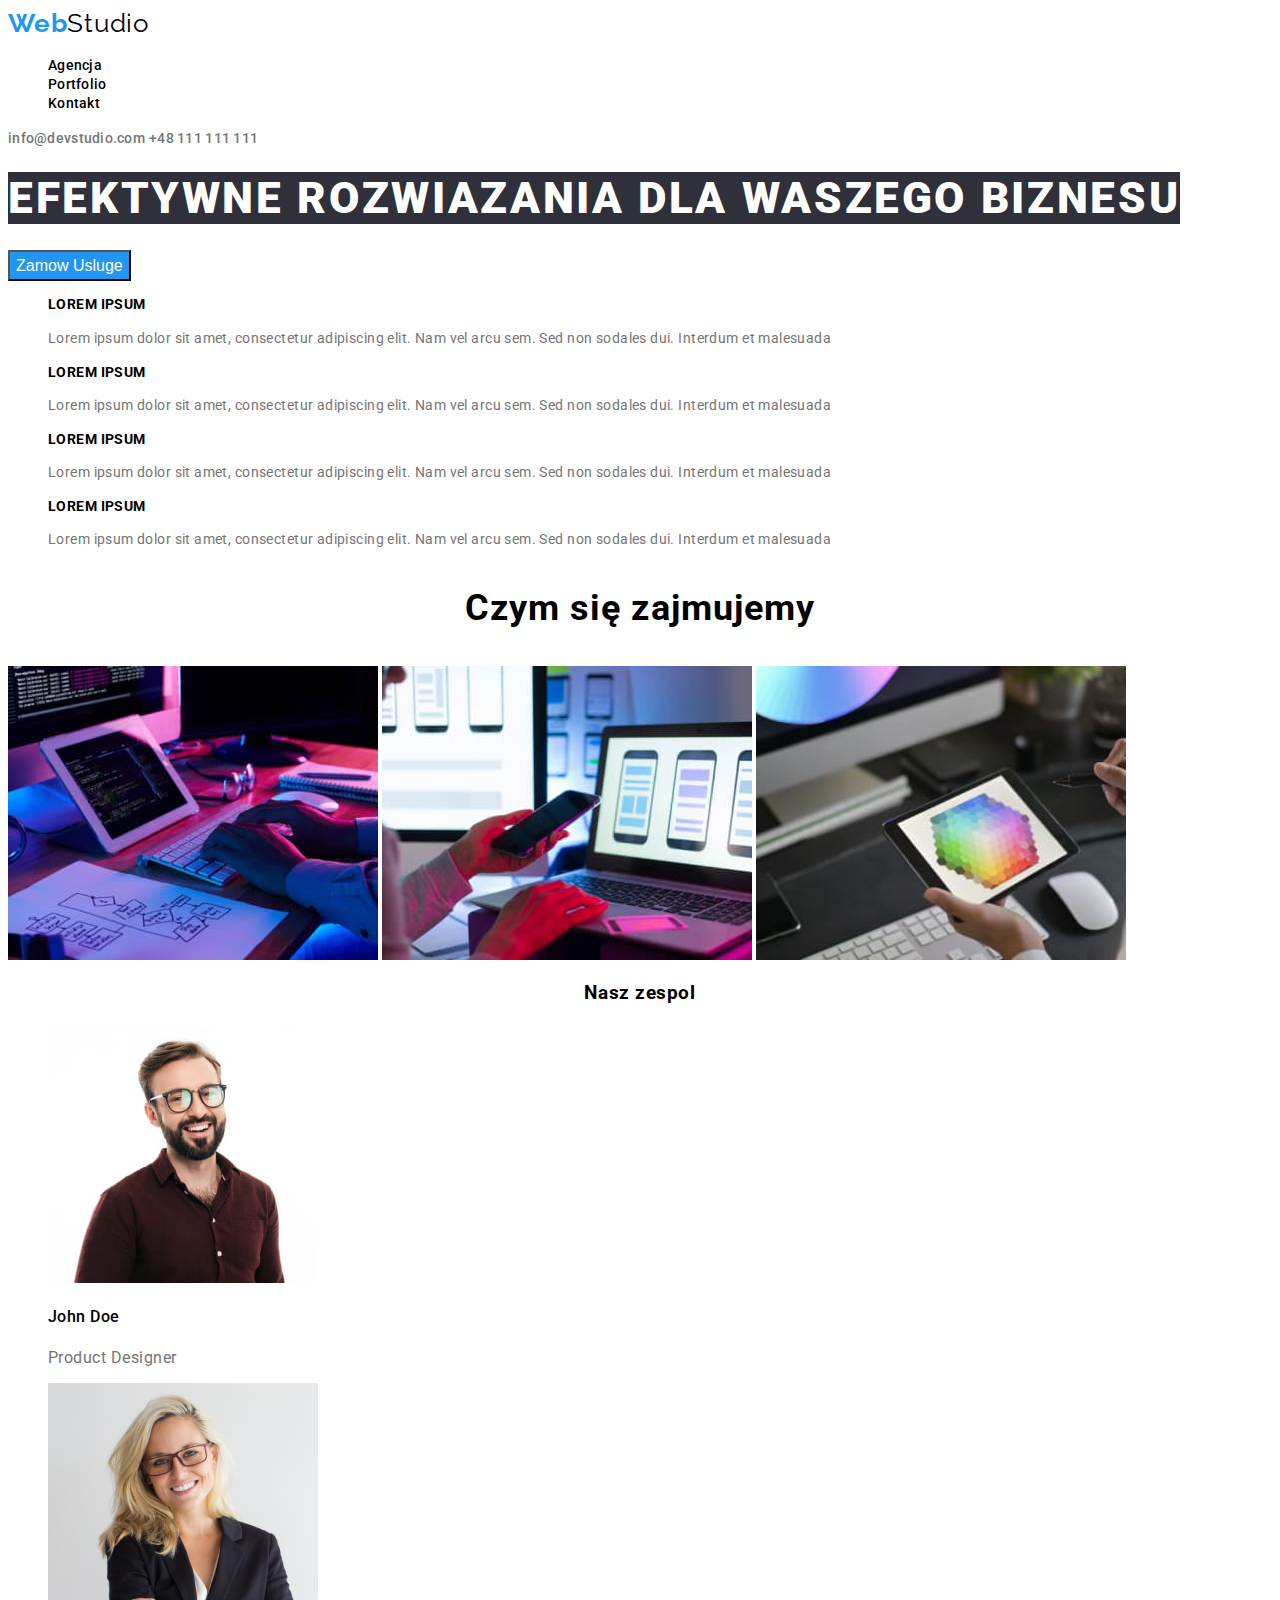
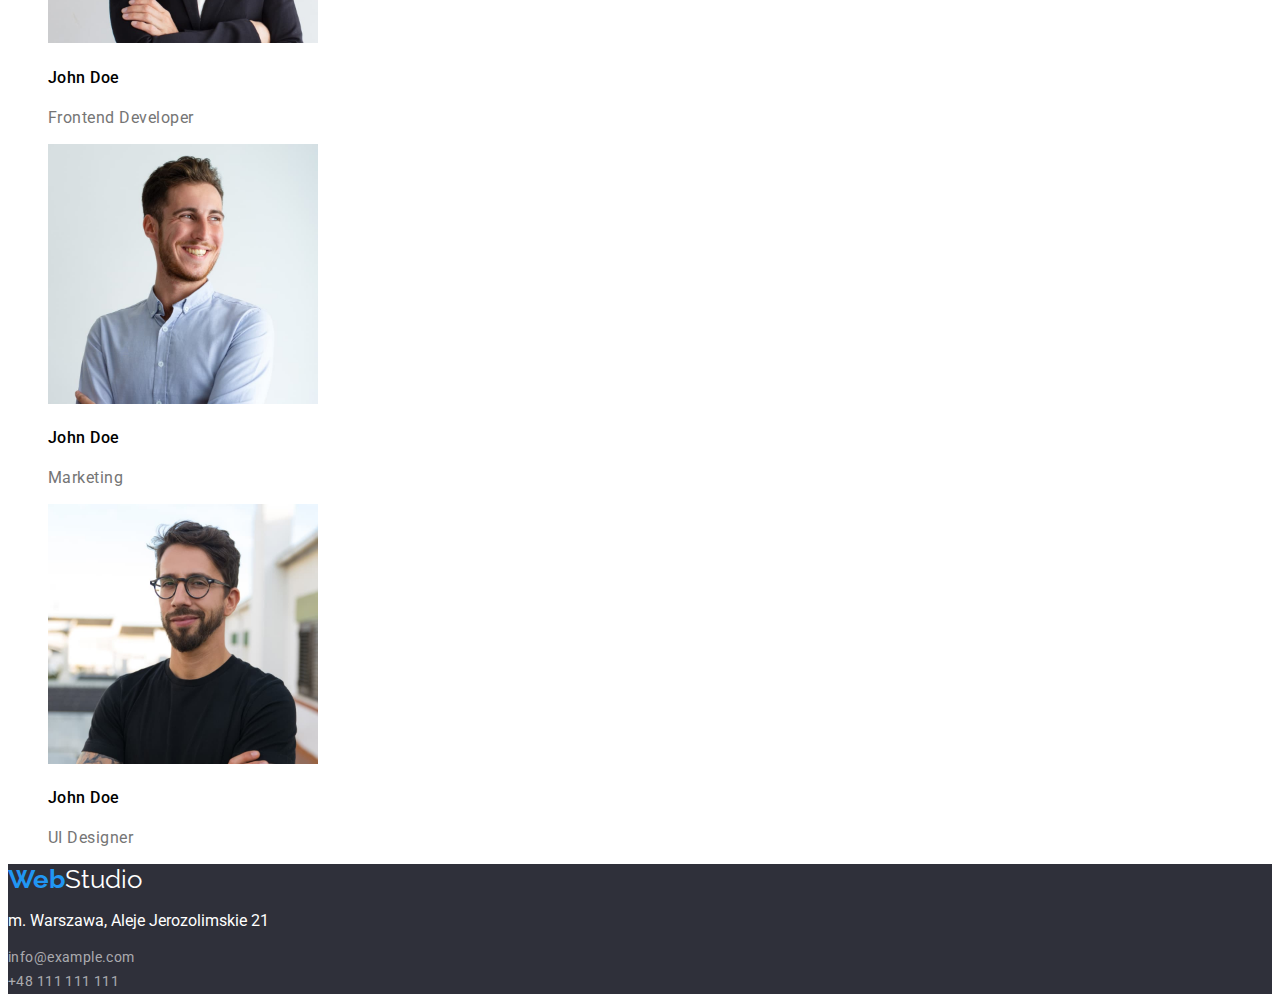
<file: index.html>
<!DOCTYPE html>
<html lang="en">
	<head>
		<meta charset="UTF-8" />
		<meta http-equiv="X-UA-Compatible" content="IE=edge" />
		<meta
			name="viewport"
			content="width=<device-width>, initial-scale=1.0"
		/>
		<title>Document</title>
		<link rel="preconnect" href="https://fonts.googleapis.com" />
		<link rel="preconnect" href="https://fonts.gstatic.com" crossorigin />
		<link
			href="https://fonts.googleapis.com/css2?family=Raleway:wght@700&family=Roboto:wght@400;500;700;900&display=swap"
			rel="stylesheet"
		/>
		<link rel="stylesheet" href="css/style.css" />
	</head>
	<body>
		<header>
			<a class="menu-logo-top" href="index.html"
				><span class="logo-top">Web</span>Studio</a
			>
			<nav>
				<ul class="nav">
					<li>
						<a class="nav-item-agencja" href="index.html"
							>Agencja</a
						>
					</li>
					<li>
						<a class="nav-item-portfolio" href="portfolio.html"
							>Portfolio</a
						>
					</li>
					<li><a class="nav-item-kontakty" href="#">Kontakt</a></li>
				</ul>
			</nav>
			<a class="email" href="email:info@devstudio.com"
				>info@devstudio.com</a
			>
			<a class="phonenumber" href="tel:+48111111111">+48 111 111 111</a>
		</header>
		<main>
			<h1>
				<span class="effective"
					>EFEKTYWNE ROZWIAZANIA DLA WASZEGO BIZNESU</span
				>
			</h1>
			<button class="order" type="button">Zamow Usluge</button>
			<section>
				<ul>
					<li>
						<h2 class="lorem-list">LOREM IPSUM</h2>
						<p class="text">
							Lorem ipsum dolor sit amet, consectetur adipiscing
							elit. Nam vel arcu sem. Sed non sodales dui.
							Interdum et malesuada
						</p>
					</li>
					<li>
						<h2 class="lorem-list">LOREM IPSUM</h2>
						<p class="text">
							Lorem ipsum dolor sit amet, consectetur adipiscing
							elit. Nam vel arcu sem. Sed non sodales dui.
							Interdum et malesuada
						</p>
					</li>
					<li>
						<h2 class="lorem-list">LOREM IPSUM</h2>
						<p class="text">
							Lorem ipsum dolor sit amet, consectetur adipiscing
							elit. Nam vel arcu sem. Sed non sodales dui.
							Interdum et malesuada
						</p>
					</li>
					<li>
						<h2 class="lorem-list">LOREM IPSUM</h2>
						<p class="text">
							Lorem ipsum dolor sit amet, consectetur adipiscing
							elit. Nam vel arcu sem. Sed non sodales dui.
							Interdum et malesuada
						</p>
					</li>
				</ul>
			</section>

			<section>
				<h3 class="whatwedo">Czym się zajmujemy</h3>
				<img
					src="images/img.jpg"
					width="370"
					height="294"
					alt="Programowanie"
				/>
				<img
					src="images/img(1).jpg"
					width="370"
					height="294"
					alt="Testowanie Aplikacji"
				/>
				<img
					src="images/img(2).jpg"
					width="370"
					height="294"
					alt="Upiekszanie aplikacji"
				/>
			</section>

			<section>
				<h3 class="ourteam">Nasz zespol</h3>
				<figure>
					<img
						src="./images/Zdjecie1.jpg"
						width="270"
						height="260"
						alt="Product Designer"
					/>
					<figcaption>
						<h4 class="name">John Doe</h4>
						<p class="job">Product Designer</p>
					</figcaption>
				</figure>
				<figure>
					<img
						src="./images/Zdjecie2.jpg"
						width="270"
						height="260"
						alt="Frontend Developer"
					/>
					<figcaption>
						<h4 class="name">John Doe</h4>
						<p class="job">Frontend Developer</p>
					</figcaption>
				</figure>
				<figure>
					<img
						src="./images/Zdjecie3.jpg"
						width="270"
						height="260"
						alt="Marketing"
					/>
					<figcaption>
						<h4 class="name">John Doe</h4>
						<p class="job">Marketing</p>
					</figcaption>
				</figure>
				<figure>
					<img
						src="./images/Zdjecie4.jpg"
						width="270"
						height="260"
						alt="UI Designer"
					/>
					<figcaption>
						<h4 class="name">John Doe</h4>
						<p class="job">UI Designer</p>
					</figcaption>
				</figure>
			</section>
		</main>
		<footer>
			<a class="menu-logo-bottom" href="index.html"
				><span class="logo-bottom">Web</span>Studio</a
			>
			<address>
				<p class="city">m. Warszawa, Aleje Jerozolimskie 21</p>
				<a class="contact" href="mailto:info@example.com"
					>info@example.com</a
				>
				<br />
				<a class="contact" href="+48111111111">+48 111 111 111</a>
			</address>
		</footer>
	</body>
</html>
</file>
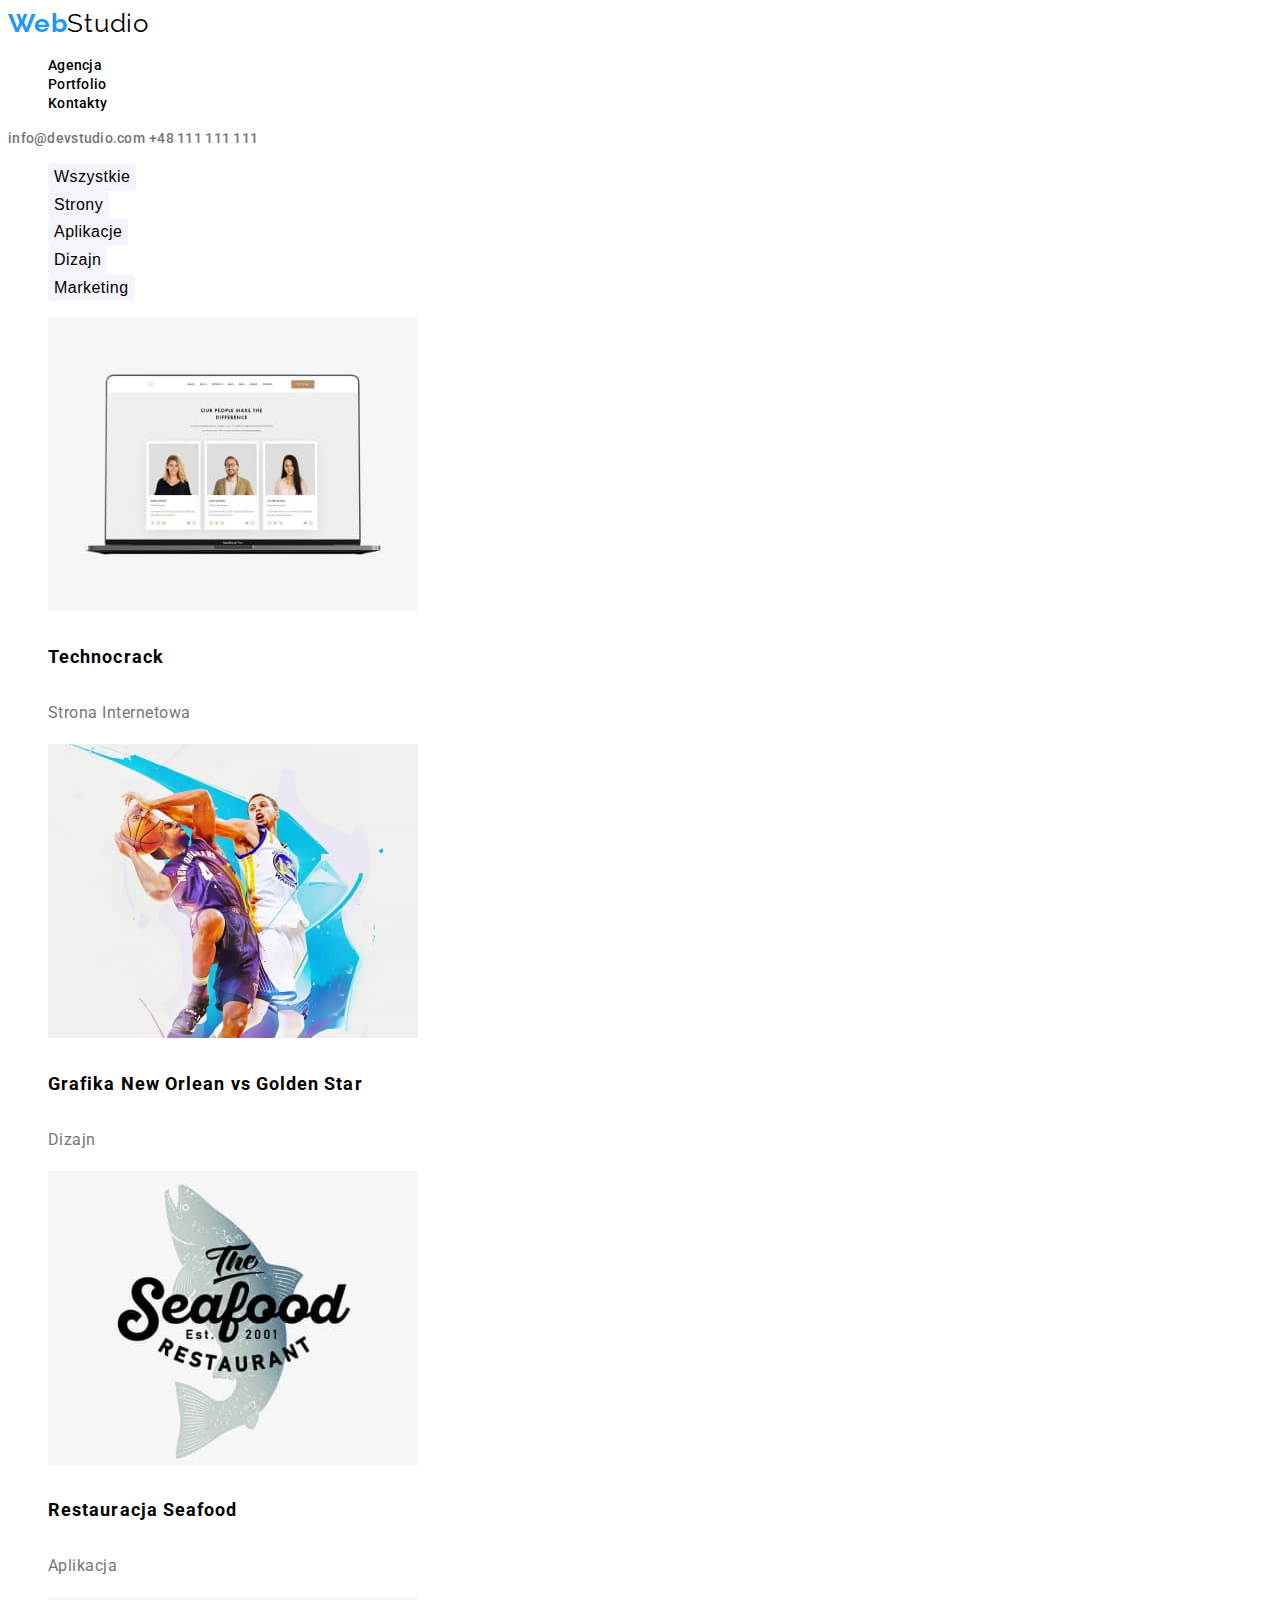
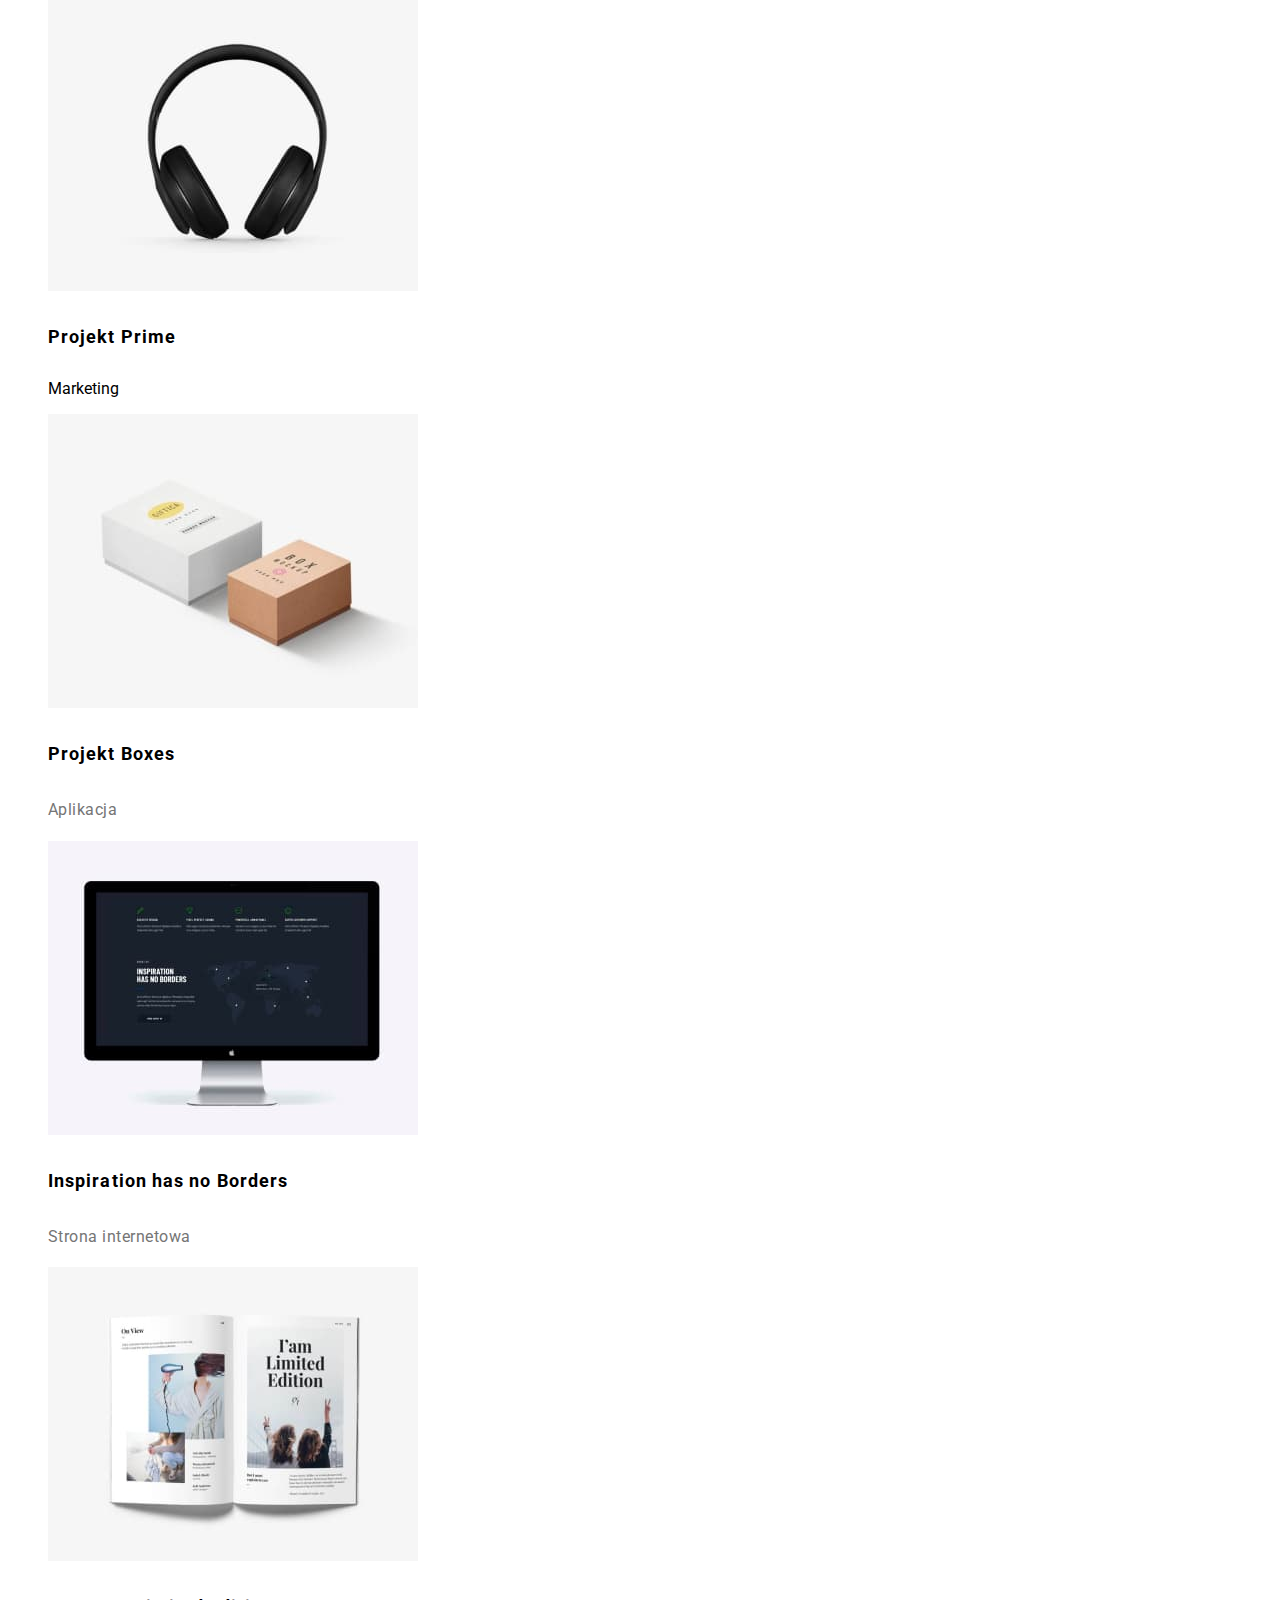
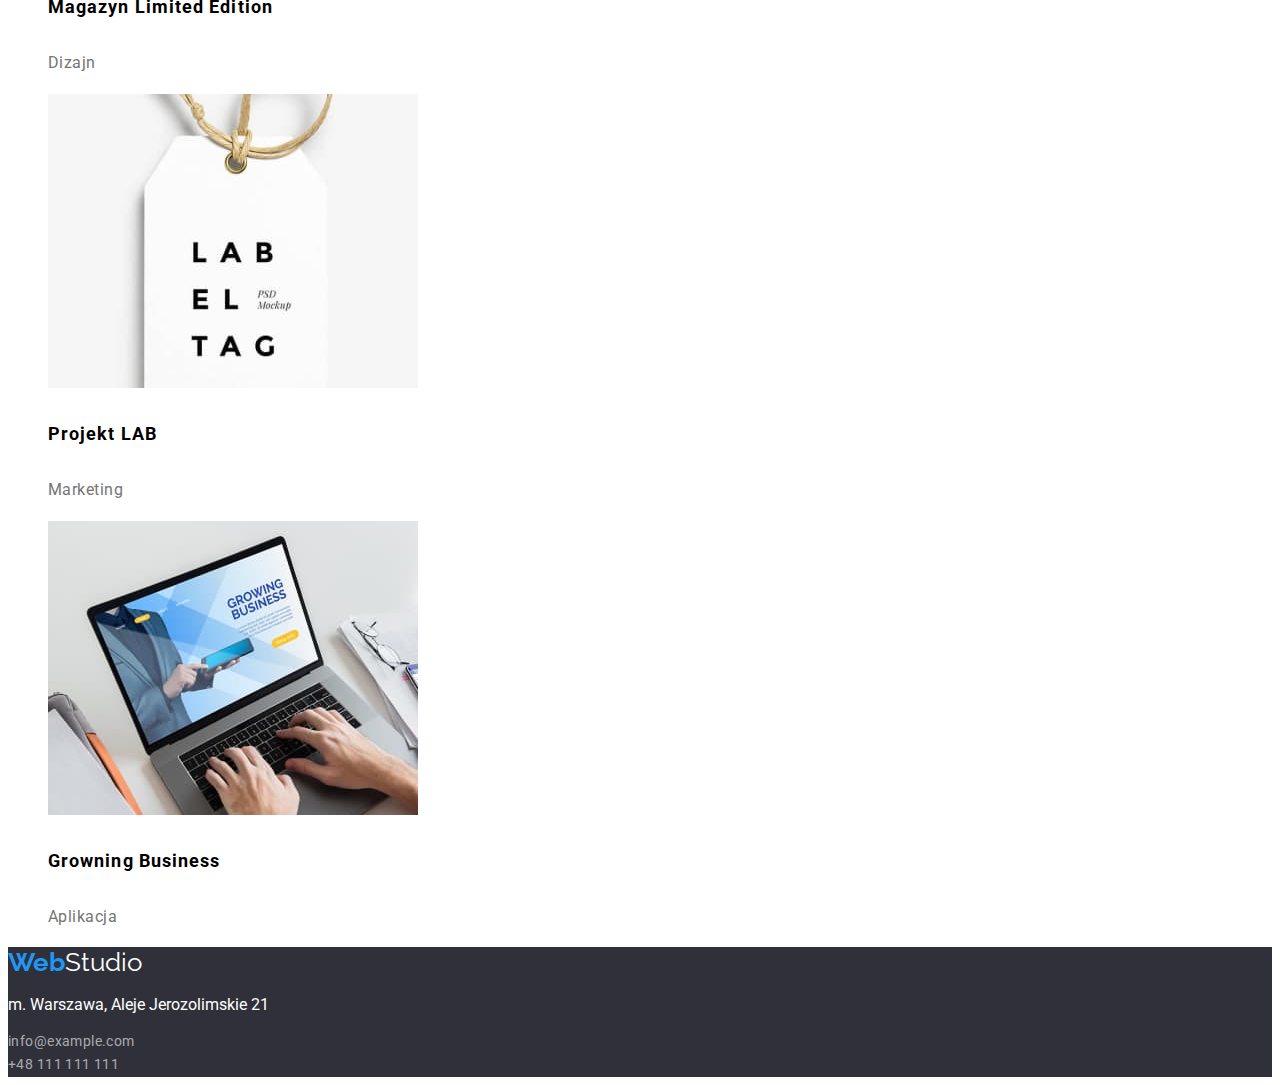
<file: portfolio.html>
<!DOCTYPE html>
<html lang="en">
	<head>
		<meta charset="UTF-8" />
		<meta http-equiv="X-UA-Compatible" content="IE=edge" />
		<meta name="viewport" content="width=device-width, initial-scale=1.0" />
		<title>Portfolio</title>
		<link rel="preconnect" href="https://fonts.googleapis.com" />
		<link rel="preconnect" href="https://fonts.gstatic.com" crossorigin />
		<link
			href="https://fonts.googleapis.com/css2?family=Raleway:wght@700&family=Roboto:wght@400;500;700;900&display=swap"
			rel="stylesheet"
		/>
		<link rel="stylesheet" href="css/style.css" />
	</head>
	<body>
		<header>
			<a href="index.html" class="menu-logo-top"
				><span class="logo-top">Web</span>Studio</a
			>
			<nav>
				<ul class="nav">
					<li>
						<a class="nav-item-agencja" href="index.html"
							>Agencja</a
						>
					</li>
					<li>
						<a class="nav-item-portfolio" href="portfolio.html"
							>Portfolio</a
						>
					</li>
					<li><a class="nav-item-kontakty" href="#">Kontakty</a></li>
				</ul>
			</nav>
			<a class="email" href="mailto:info@devstudio.com"
				>info@devstudio.com</a
			>

			<a class="phonenumber" href="tel:+48111111111">+48 111 111 111</a>
		</header>
		<main>
			<ul>
				<li>
					<button type="button" class="filter">Wszystkie</button>
				</li>
				<li>
					<button type="button" class="filter">Strony</button>
				</li>
				<li>
					<button type="button" class="filter">Aplikacje</button>
				</li>
				<li>
					<button type="button" class="filter">Dizajn</button>
				</li>
				<li>
					<button type="button" class="filter">Marketing</button>
				</li>
			</ul>
			<section>
				<figure>
					<img
						src="./images/technocrack.jpg"
						width="370"
						height="294"
						alt="wyswietlanie strony internetowej na laptopie"
					/>
					<figcaption>
						<h4 class="productname">Technocrack</h4>
						<p class="producttype">Strona Internetowa</p>
					</figcaption>
				</figure>
				<figure>
					<img
						src="./images/neworleanvsgoldenstars.jpg"
						width="370"
						height="294"
						alt="mecz gwiazd koszykowki"
					/>
					<figcaption>
						<h4 class="productname">
							Grafika New Orlean vs Golden Star
						</h4>
						<p class="producttype">Dizajn</p>
					</figcaption>
				</figure>
				<figure>
					<img
						src="./images/seafoodrestaurant.jpg"
						width="370"
						height="294"
						alt="Rekin na tle loga restauracji"
					/>
					<figcaption>
						<h4 class="productname">Restauracja Seafood</h4>
						<p class="producttype">Aplikacja</p>
					</figcaption>
				</figure>
				<figure>
					<img
						src="./images/projectprime.jpg"
						width="370"
						height="294"
						alt="Czarne bezprzewodowe sluchawki"
					/>
					<figcaption>
						<h4 class="productname">Projekt Prime</h4>
						<p class="productype">Marketing</p>
					</figcaption>
				</figure>
				<figure>
					<img
						src="./images/projectboxes.jpg"
						width="370"
						height="294"
						alt="Dwa pudelka na bialym tle"
					/>
					<figcaption>
						<h4 class="productname">Projekt Boxes</h4>
						<p class="producttype">Aplikacja</p>
					</figcaption>
				</figure>
				<figure>
					<img
						src="./images/inspiration.jpg"
						width="370"
						height="294"
						alt="Witryna strony internetowej"
					/>
					<figcaption>
						<h4 class="productname">Inspiration has no Borders</h4>
						<p class="producttype">Strona internetowa</p>
					</figcaption>
				</figure>
				<figure>
					<img
						src="./images/limitededition.jpg"
						width="370"
						height="294"
						alt="strona z magazynu limited edition"
					/>
					<figcaption>
						<h4 class="productname">Magazyn Limited Edition</h4>
						<p class="producttype">Dizajn</p>
					</figcaption>
				</figure>
				<figure>
					<img
						src="./images/projectlab.jpg"
						width="370"
						height="294"
						alt="Biala zawieszka z napisem Label Tag"
					/>
					<figcaption>
						<h4 class="productname">Projekt LAB</h4>
						<p class="producttype">Marketing</p>
					</figcaption>
				</figure>
				<figure>
					<img
						src="./images/growingbusiness.jpg"
						width="370"
						height="294"
						alt="Uzywanie aplikacji internetowej na laptopie"
					/>
					<figcaption>
						<h4 class="productname">Growning Business</h4>
						<p class="producttype">Aplikacja</p>
					</figcaption>
				</figure>
			</section>
		</main>
		<footer>
			<a class="menu-logo-bottom" href="index.html"
				><span class="logo-bottom">Web</span>Studio</a
			>
			<address>
				<p>m. Warszawa, Aleje Jerozolimskie 21</p>
				<a class="contact" href="mailto:info@example.com"
					>info@example.com</a
				>
				<br />
				<a class="contact" href="+48111111111">+48 111 111 111</a>
			</address>
		</footer>
	</body>
</html>
</file>
<file: css/style.css>
body {
	font-family: "Roboto", sans-serif;
	background-color: #ffffff;
}
:root {
	--text-color-blue: rgba(33, 150, 243, 1);
	--text-color-black: rgba(0, 0, 0, 1);
	--text-color-grey: rgba(117, 117, 117, 1);
	--text-color-white: rgba(255, 255, 255, 1);
	--border-color-blue: rgba(33, 150, 243, 1);
	--hover-color-blue: rgba(33, 150, 243, 1);
	--background-color-black: rgba(47, 48, 58, 1);
	--background-color-blue: rgba(33, 150, 243, 1);
	--background-color-white: rgba(245, 244, 250, 1);
	--focus-color-blue: rgba(33, 150, 243, 1);
	--contact-color-grey: rgba(255, 255, 255, 0.6);
}
a {
	text-decoration: none;
}
.logo-top {
	color: var(--text-color-blue);
	font-family: Raleway;
	font-weight: 700;
	font-size: 26px;
	line-height: 1.2;
	text-decoration: none;
}
.menu-logo-top {
	color: var(--text-color-black);
	font-family: Raleway;
	font-size: 26px;
	line-height: 1.2;
	text-decoration: none;
	letter-spacing: 0.03em;
}
.menu-logo:hover {
	color: var(--hover-color-blue);
}
.nav {
	list-style-type: none;
}
.nav-item-agencja:hover {
	color: var(--hover-color-blue);
}
.nav-item-agencja:focus {
	color: var(--focus-color-blue);
}
.nav-item-agencja {
	color: var(--text-color-black);
	font-weight: 500;
	font-size: 14px;
	line-height: 1.14;
	letter-spacing: 0.02em;
}
.nav-item-portfolio:hover {
	color: var(--hover-color-blue);
}
.nav-item-portfolio:focus {
	color: var(--focus-color-blue);
}
.nav-item-portfolio {
	color: var(--text-color-black);
	font-weight: 500;
	font-size: 14px;
	line-height: 1.14;
	letter-spacing: 0.02em;
}
.nav-item-kontakty:hover {
	color: var(--hover-color-blue);
}
.nav-item-kontakty:focus {
	color: var(--focus-color-blue);
}
.nav-item-kontakty {
	color: var(--text-color-black);
	font-weight: 500;
	font-size: 14px;
	line-height: 1.14;
	letter-spacing: 0.02em;
}
.email:hover {
	color: var(--hover-color-blue);
}
.email:focus {
	color: var(--focus-color-blue);
}
.email {
	font-weight: 500;
	font-size: 14px;
	line-height: 1.14;
	color: var(--text-color-grey);
	letter-spacing: 0.02em;
}
.phonenumber:hover {
	color: var(--hover-color-blue);
}
.phonenumber:focus {
	color: var(--focus-color-blue);
}
.phonenumber {
	color: var(--text-color-grey);
	font-weight: 500;
	font-size: 14px;
	line-height: 1.14;
	text-decoration: none;
	letter-spacing: 0.02em;
}
ul {
	list-style-type: none;
}
.order {
	font-weight: 500;
	font-size: 16px;
	line-height: 1.6;
	background-color: var(--background-color-blue);
	color: var(--text-color-white);
	cursor: pointer;
}
.lorem-list {
	color: var(--text-color-black);
	font-weight: 700;
	font-size: 14px;
	line-height: 1.1;
	letter-spacing: 0.03em;
}
.text {
	color: var(--text-color-grey);
	font-weight: 400;
	font-size: 14px;
	line-height: 1.7;
	letter-spacing: 0.03em;
}
.filter:hover {
	background-color: var(--hover-color-blue);
	color: var(--text-color-white);
	cursor: pointer;
}
.filter:focus {
	background-color: var(--focus-color-blue);
	box-shadow: 1px 0px var(--focus-color-blue);
	color: var(--text-color-white);
}
.filter {
	font-weight: 500;
	font-size: 16px;
	line-height: 1.6;
	background-color: var(--background-color-white);
	color: var(--text-color-black);
	border: 1px;
	border-radius: 4px;
	text-align: center;
	letter-spacing: 0.03em;
}
.productname {
	color: var(--text-color-black);
	font-weight: 700;
	font-size: 18px;
	line-height: 2;
	letter-spacing: 0.06em;
}
.producttype {
	color: var(--text-color-grey);
	font-weight: 400;
	font-size: 16px;
	line-height: 1.8;
	letter-spacing: 0.03em;
}

.effective {
	font-weight: 900;
	font-size: 44px;
	line-height: 1.36;
	background-color: var(--background-color-black);
	color: var(--text-color-white);
	text-align: center;
	letter-spacing: 0.06em;
}
.whatwedo {
	color: var(--text-color-black);
	font-weight: 700;
	font-size: 36px;
	line-height: 1.16;
	text-align: center;
	letter-spacing: 0.03em;
}
.whatwedo:hover {
	color: var(--text-color-blue);
}
.ourteam {
	color: var(--text-color-black);
	font-weight: 700;
	font-size: 36;
	line-height: 1.16;
	text-align: center;
	letter-spacing: 0.03em;
}
.ourteam:hover {
	color: var(--text-color-blue);
}
.name {
	font-weight: 500;
	font-size: 16px;
	line-height: 1.18;
	color: var(--text-color-black);
	letter-spacing: 0.03em;
}
.job {
	font-weight: 400;
	font-size: 16px;
	line-height: 1.18;
	color: var(--text-color-grey);
	letter-spacing: 0.03em;
}
figure:hover {
	border-color: var(--border-color-blue);
}
.logo-bottom {
	color: var(--text-color-blue);
	font-weight: 700;
	font-size: 26px;
	line-height: 1.2;
	text-decoration: none;
}
.menu-logo-bottom {
	font-family: Raleway;
	color: var(--text-color-white);
	font-size: 26px;
	line-height: 1.2;
	text-decoration: none;
}
footer {
	background-color: var(--background-color-black);
}
address {
	font-style: normal;
	color: var(--text-color-white);
}
.contact {
	color: var(--contact-color-grey);
	font-weight: 400;
	font-size: 14px;
	line-height: 1.7;
	letter-spacing: 0.03em;
}
</file>
